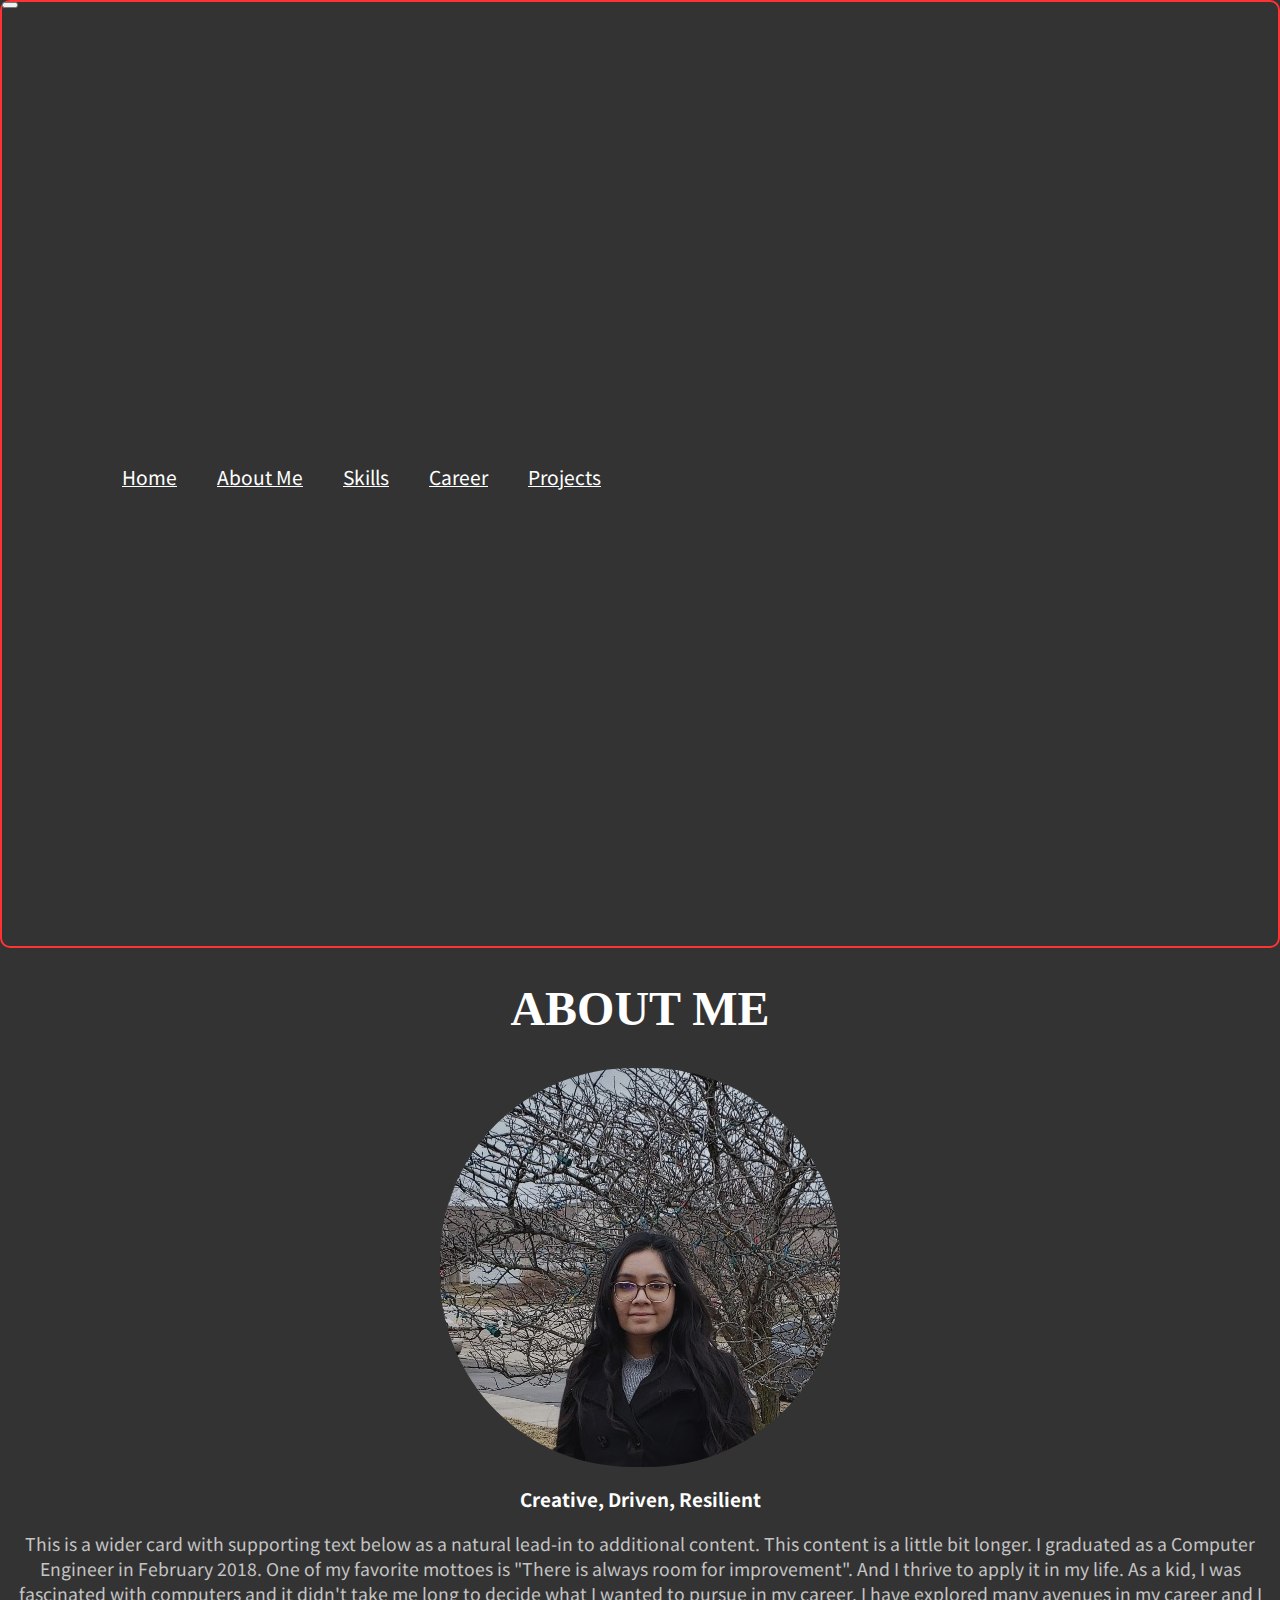
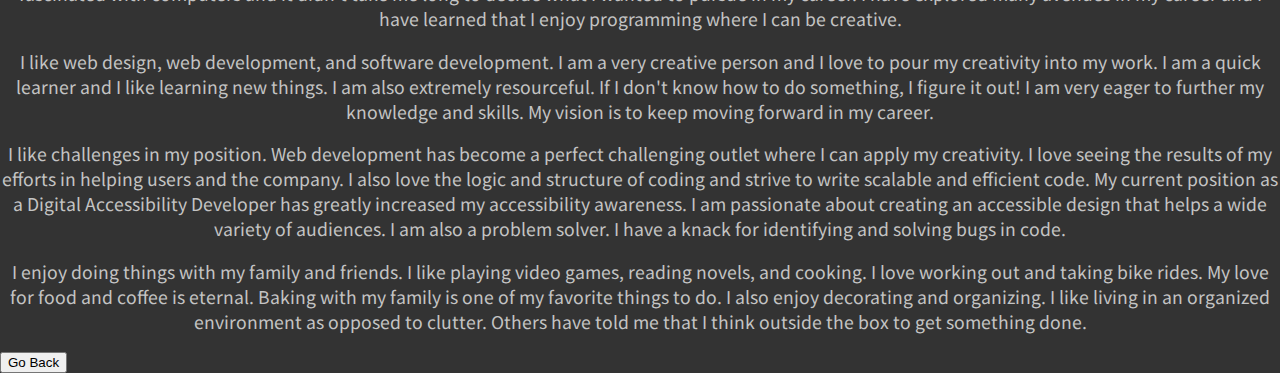
<file: assets/pages/about.html>
<html>
    <head>
        <title>Portfolio</title>
        <meta name="viewport" content="width=device-width, initial-scale=1.0">
        <link href="https://fonts.googleapis.com/css?family=Cabin|Noto+Sans+KR|IM+Fell+Double+Pica|Playball|Titan+One" rel="stylesheet">
        <script src="https://ajax.googleapis.com/ajax/libs/jquery/3.6.0/jquery.min.js"></script>
        <link href="https://cdn.jsdelivr.net/npm/bootstrap@5.0.2/dist/css/bootstrap.min.css" rel="stylesheet" integrity="sha384-EVSTQN3/azprG1Anm3QDgpJLIm9Nao0Yz1ztcQTwFspd3yD65VohhpuuCOmLASjC" crossorigin="anonymous"> 
        <link rel="stylesheet" type="text/css" href="../css/style.css">
        <link href="https://unpkg.com/aos@2.3.1/dist/aos.css" rel="stylesheet">
        <script src="../js/nav.js"></script>
    </head>
    <body>
        <div w3-include-html="/nav.html"></div> 
        <div id="about">
            <h1>ABOUT ME</h1>
            <div class="row g-0">
                <div class="col-sm-12 col-md-12 col-lg-4">
                  <img id="potrait" src="../images/about.jpg" class="img-fluid" alt="Bhumika Bergman's Potrait">
                </div>
                <div class="col-sm-12 col-md-12 col-lg-8">
                  <div class="card-body" id="card-about">
                    <h3 class="card-title">Creative, Driven, Resilient </h3>
                    <p class="card-text">This is a wider card with supporting text below as a natural lead-in to additional content. This content is a little bit longer.
                        I graduated as a Computer Engineer in February 2018. One of my favorite mottoes is "There is always room for improvement". 
                        And I thrive to apply it in my life. As a kid, I was fascinated with computers and it didn't take me long to decide what I wanted to pursue in my career. 
                        I have explored many avenues in my career and I have learned that I enjoy programming where I can be creative.
                    </p>
                    <p class="card-text">
                        I like web design, web development, and software development. I am a very creative person and I love to pour my creativity into my work. I am a quick learner and I like learning new things. I am also extremely resourceful. 
                        If I don't know how to do something, I figure it out! I am very eager to further my knowledge and skills. My vision is to keep moving forward in my career.
                    </p>
                    <p class="card-text">
                        I like challenges in my position. Web development has become a perfect challenging outlet where I can apply my creativity. 
                        I love seeing the results of my efforts in helping users and the company. I also love the logic and structure of coding and strive to write scalable and efficient code. 
                        My current position as a Digital Accessibility Developer has greatly increased my accessibility awareness. 
                        I am passionate about creating an accessible design that helps a wide variety of audiences. 
                        I am also a problem solver. I have a knack for identifying and solving bugs in code. 
                    </p>
                    <p class="card-text">
                        I enjoy doing things with my family and friends. I like playing video games, reading novels, and cooking. I love working out and taking bike rides. 
                        My love for food and coffee is eternal. Baking with my family is one of my favorite things to do. I also enjoy decorating and organizing. 
                        I like living in an organized environment as opposed to clutter. Others have told me that I think outside the box to get something done.
                    </p>
                  </div>
                </div>
              </div>
            </div>
            <button class="btn btn-secondary" onclick="history.back()">Go Back</button>
        </div>
        <script>includeHTML();</script>
        <script src="https://cdn.jsdelivr.net/npm/@popperjs/core@2.9.2/dist/umd/popper.min.js" integrity="sha384-IQsoLXl5PILFhosVNubq5LC7Qb9DXgDA9i+tQ8Zj3iwWAwPtgFTxbJ8NT4GN1R8p" crossorigin="anonymous"></script>
        <script src="https://cdn.jsdelivr.net/npm/bootstrap@5.0.2/dist/js/bootstrap.min.js" integrity="sha384-cVKIPhGWiC2Al4u+LWgxfKTRIcfu0JTxR+EQDz/bgldoEyl4H0zUF0QKbrJ0EcQF" crossorigin="anonymous"></script>
        
    </body>
</html>
</file>
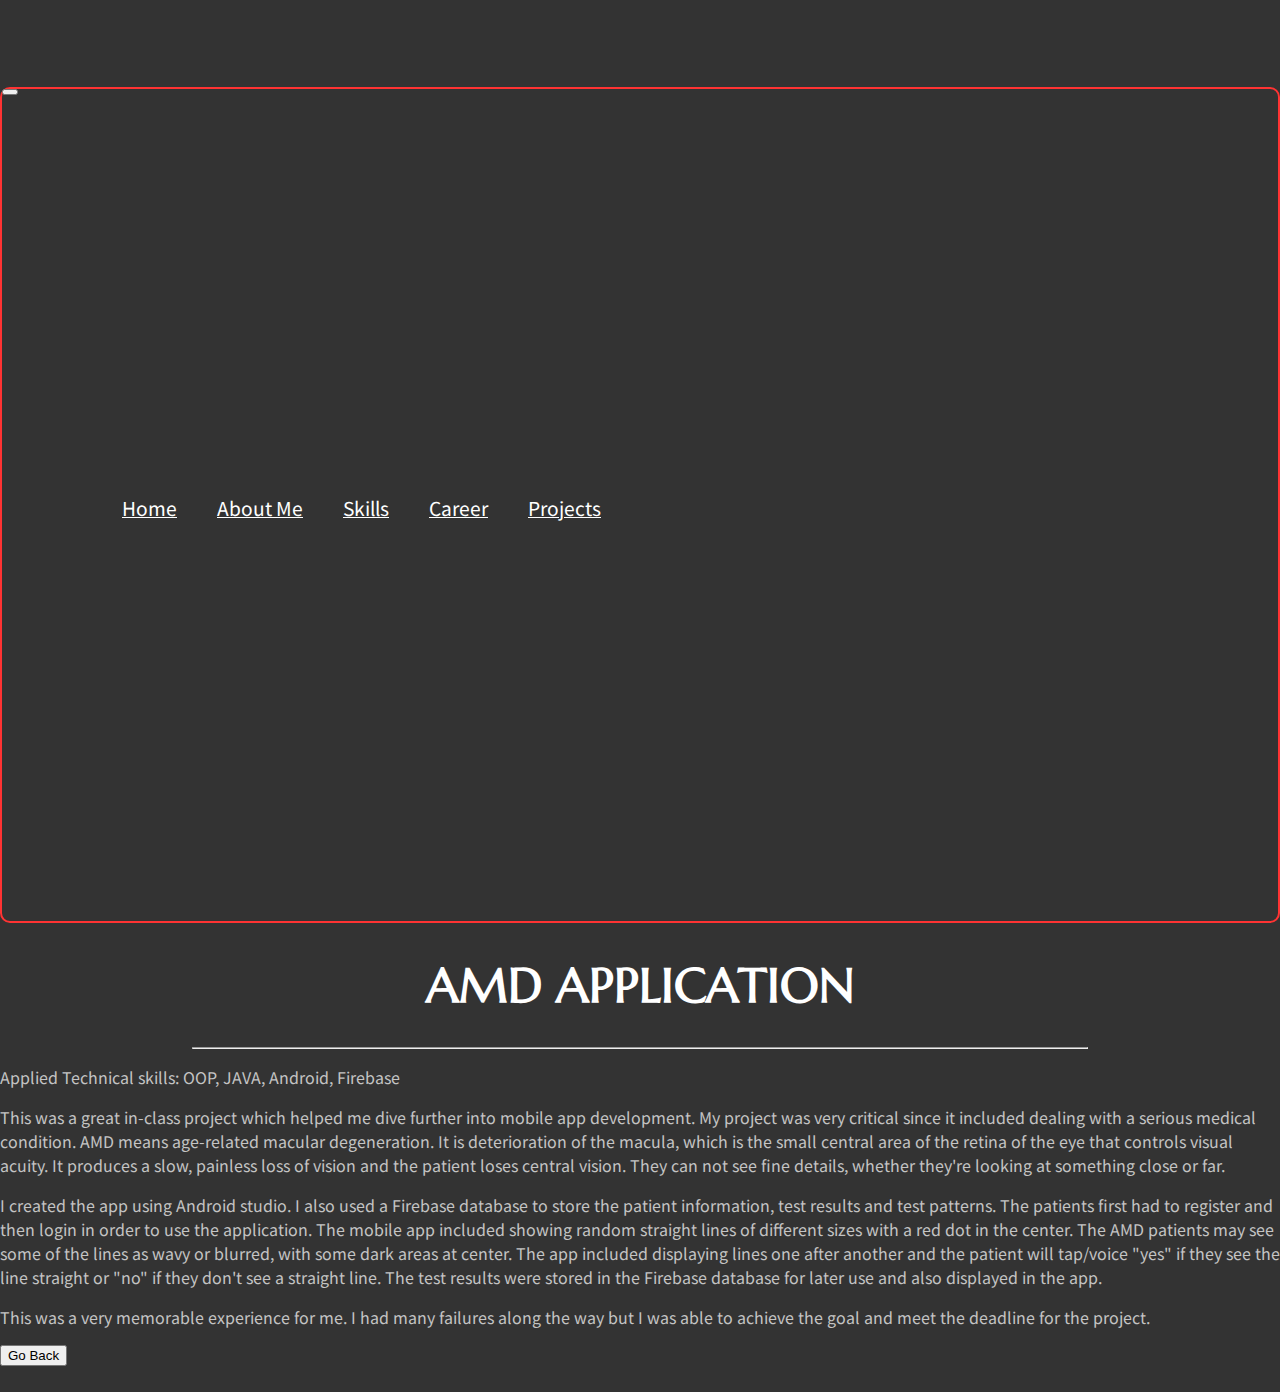
<file: assets/pages/amd.html>
<html>
    <head>
        <title>AMD Application</title>
        <meta name="viewport" content="width=device-width, initial-scale=1.0">
        <link href="https://fonts.googleapis.com/css?family=Cabin|Noto+Sans+KR|IM+Fell+Double+Pica|Playball|Titan+One" rel="stylesheet">
        <script src="https://ajax.googleapis.com/ajax/libs/jquery/3.6.0/jquery.min.js"></script>
        <link href="https://cdn.jsdelivr.net/npm/bootstrap@5.0.2/dist/css/bootstrap.min.css" rel="stylesheet" integrity="sha384-EVSTQN3/azprG1Anm3QDgpJLIm9Nao0Yz1ztcQTwFspd3yD65VohhpuuCOmLASjC" crossorigin="anonymous"> 
        <link rel="stylesheet" type="text/css" href="../css/style.css">
        <link href="https://fonts.googleapis.com/css2?family=Marcellus+SC&amp;family=Roboto+Condensed:wght@300;400&amp;display=swap" rel="stylesheet">
        <link href="https://unpkg.com/aos@2.3.1/dist/aos.css" rel="stylesheet">
        <script src="../js/nav.js"></script>
    </head>
    <body class="pages">
        <div w3-include-html="../../nav.html"></div> 
        <div class="jumbotron jumbotron-fluid">
            <h1>AMD APPLICATION</h1><hr>
        </div>
        <div class="container">
            <p>Applied Technical skills: OOP, JAVA, Android, Firebase
                        </p>
                        <p>
                            This was a great in-class project which helped me dive further into mobile app development.
                            My project was very critical since it included dealing with
                            a serious medical condition. AMD means age-related macular degeneration. It is deterioration
                            of the macula, which is the small central area of the retina of the eye that
                            controls visual acuity. It produces a slow, painless loss of vision and the patient loses
                            central vision. They can not see fine details, whether they're looking
                            at something close or far.
                        </p>
                        <p>
                            I created the app using Android studio. I also used a Firebase database to store the patient
                            information, test results and test patterns.
                            The patients first had to register and then login in order to use the application.
                            The mobile app included showing random straight lines of different sizes with a red dot in
                            the center. The AMD patients may see some of
                            the lines as wavy or blurred, with some dark areas at center. The app included displaying
                            lines one after another and the patient will tap/voice "yes" if they see
                            the line straight or "no" if they don't see a straight line. The test results were stored in
                            the Firebase database for later use and also displayed in the app.

                        </p>
                        <p>
                            This was a very memorable experience for me. I had many failures along the way but I was
                            able to achieve the goal and meet the deadline for the project.
                        </p>
                        <button class="btn btn-secondary" onclick="history.back()">Go Back</button>
        </div>
        <script>includeHTML();</script>
        <script src="https://cdn.jsdelivr.net/npm/@popperjs/core@2.9.2/dist/umd/popper.min.js" integrity="sha384-IQsoLXl5PILFhosVNubq5LC7Qb9DXgDA9i+tQ8Zj3iwWAwPtgFTxbJ8NT4GN1R8p" crossorigin="anonymous"></script>
        <script src="https://cdn.jsdelivr.net/npm/bootstrap@5.0.2/dist/js/bootstrap.min.js" integrity="sha384-cVKIPhGWiC2Al4u+LWgxfKTRIcfu0JTxR+EQDz/bgldoEyl4H0zUF0QKbrJ0EcQF" crossorigin="anonymous"></script>
    
    </body>
</html>
</file>
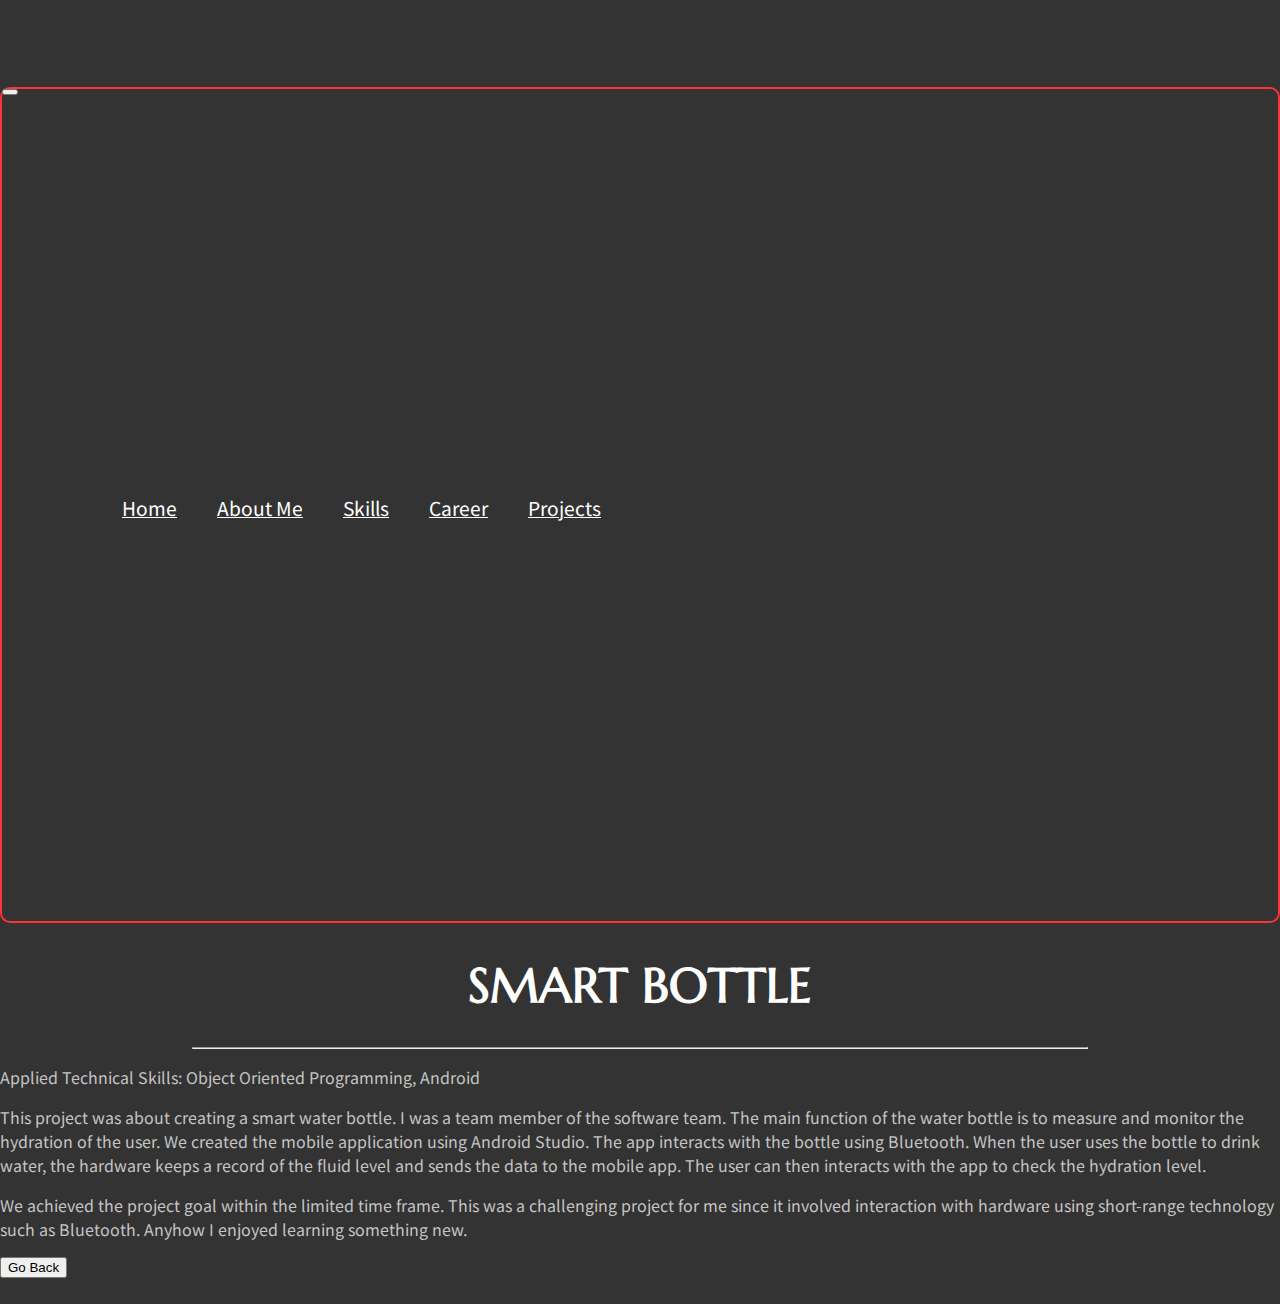
<file: assets/pages/bottle.html>
<html>
    <head>
        <title>Smart Bottle</title>
        <meta name="viewport" content="width=device-width, initial-scale=1.0">
        <link href="https://fonts.googleapis.com/css?family=Cabin|Noto+Sans+KR|IM+Fell+Double+Pica|Playball|Titan+One" rel="stylesheet">
        <script src="https://ajax.googleapis.com/ajax/libs/jquery/3.6.0/jquery.min.js"></script>
        <link href="https://cdn.jsdelivr.net/npm/bootstrap@5.0.2/dist/css/bootstrap.min.css" rel="stylesheet" integrity="sha384-EVSTQN3/azprG1Anm3QDgpJLIm9Nao0Yz1ztcQTwFspd3yD65VohhpuuCOmLASjC" crossorigin="anonymous"> 
        <link rel="stylesheet" type="text/css" href="../css/style.css">
        <link href="https://fonts.googleapis.com/css2?family=Marcellus+SC&amp;family=Roboto+Condensed:wght@300;400&amp;display=swap" rel="stylesheet">
        <link href="https://unpkg.com/aos@2.3.1/dist/aos.css" rel="stylesheet">
        <script src="../js/nav.js"></script>
    </head>
    <body class="pages">
        <div w3-include-html="../../nav.html"></div> 
        <div class="jumbotron jumbotron-fluid">
            <h1>SMART BOTTLE</h1><hr>
        </div>
        <div class="container">
            <p>Applied Technical Skills: Object Oriented Programming, Android</p>
            <p>
                This project was about creating a smart water bottle. I was a team member of the software
                team. The main function of the water bottle is to
                measure and monitor the hydration of the user. We created the mobile application using
                Android Studio. The app interacts with the bottle using Bluetooth.
                When the user uses the bottle to drink water, the hardware keeps a record of the fluid level
                and sends the data to the mobile app. The user can then interacts
                with the app to check the hydration level.


            </p>
            <p>
                We achieved the project goal within the limited time frame.

                This was a challenging project for me since it involved interaction with hardware using
                short-range technology such as Bluetooth. Anyhow I enjoyed
                learning something new.
            </p>
            <button class="btn btn-secondary" onclick="history.back()">Go Back</button>
        </div>
        <script>includeHTML();</script>
        <script src="https://cdn.jsdelivr.net/npm/@popperjs/core@2.9.2/dist/umd/popper.min.js" integrity="sha384-IQsoLXl5PILFhosVNubq5LC7Qb9DXgDA9i+tQ8Zj3iwWAwPtgFTxbJ8NT4GN1R8p" crossorigin="anonymous"></script>
        <script src="https://cdn.jsdelivr.net/npm/bootstrap@5.0.2/dist/js/bootstrap.min.js" integrity="sha384-cVKIPhGWiC2Al4u+LWgxfKTRIcfu0JTxR+EQDz/bgldoEyl4H0zUF0QKbrJ0EcQF" crossorigin="anonymous"></script>
    
    </body>
</html>
</file>
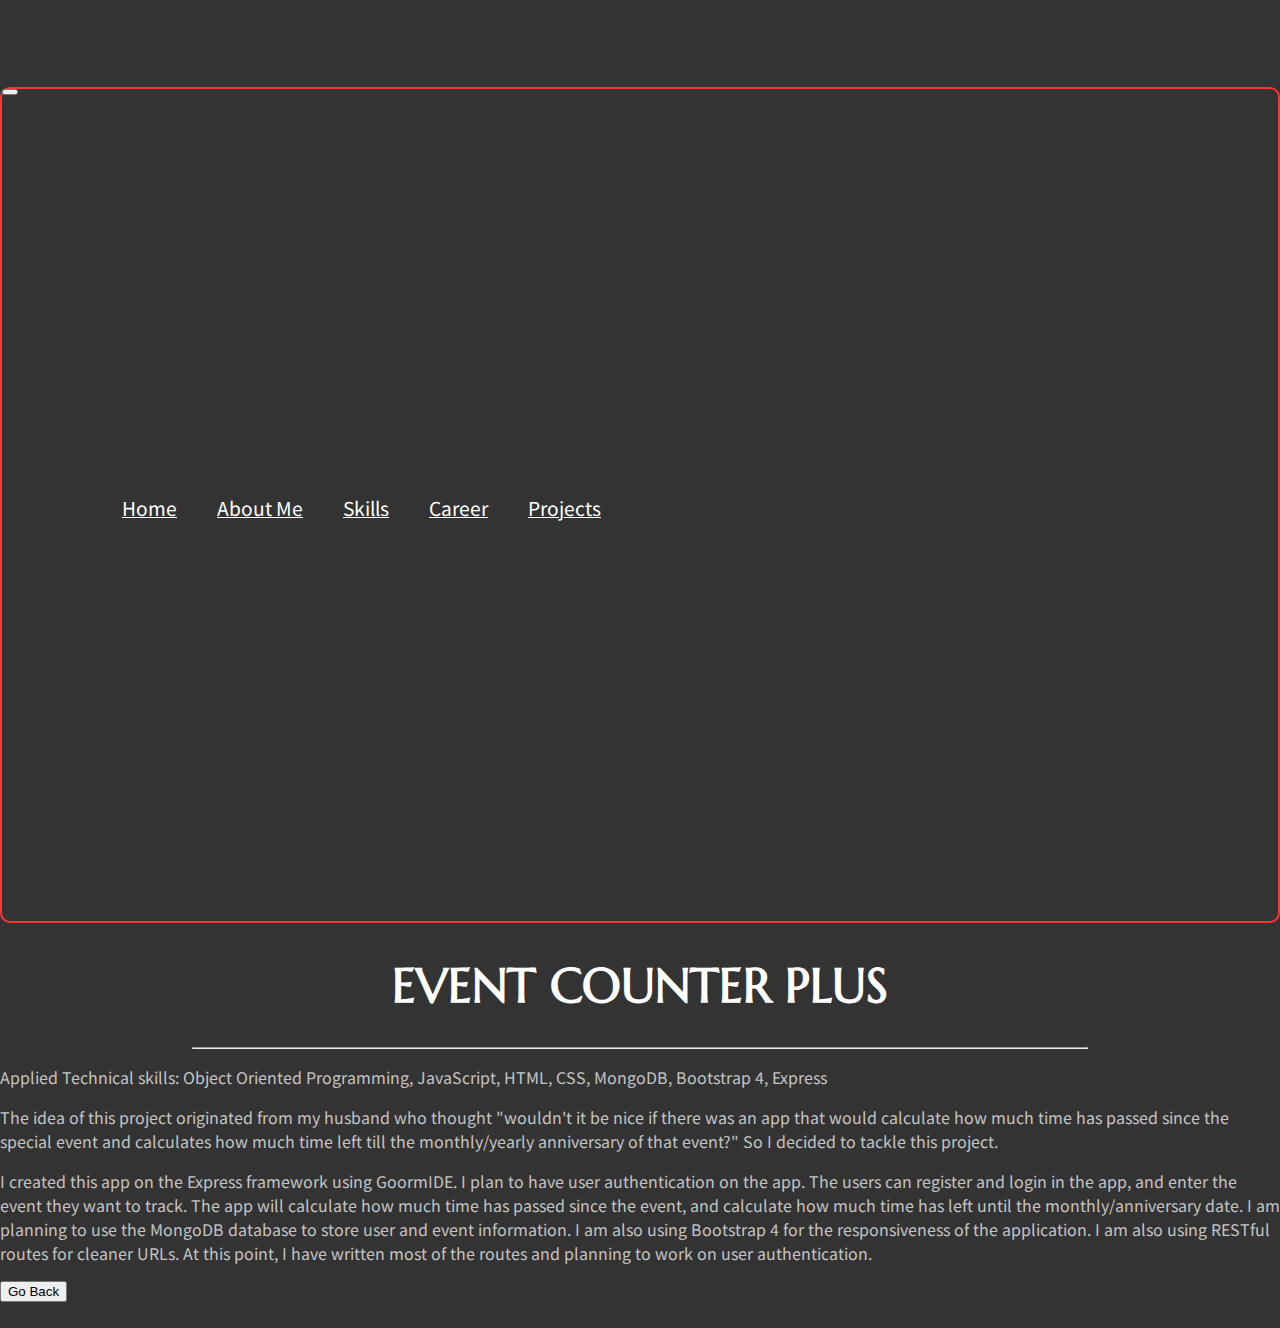
<file: assets/pages/event-counter.html>
<html>
    <head>
        <title>Event Counter Plus</title>
        <meta name="viewport" content="width=device-width, initial-scale=1.0">
        <link href="https://fonts.googleapis.com/css?family=Cabin|Noto+Sans+KR|IM+Fell+Double+Pica|Playball|Titan+One" rel="stylesheet">
        <script src="https://ajax.googleapis.com/ajax/libs/jquery/3.6.0/jquery.min.js"></script>
        <link href="https://cdn.jsdelivr.net/npm/bootstrap@5.0.2/dist/css/bootstrap.min.css" rel="stylesheet" integrity="sha384-EVSTQN3/azprG1Anm3QDgpJLIm9Nao0Yz1ztcQTwFspd3yD65VohhpuuCOmLASjC" crossorigin="anonymous"> 
        <link rel="stylesheet" type="text/css" href="../css/style.css">
        <link href="https://fonts.googleapis.com/css2?family=Marcellus+SC&amp;family=Roboto+Condensed:wght@300;400&amp;display=swap" rel="stylesheet">
        <link href="https://unpkg.com/aos@2.3.1/dist/aos.css" rel="stylesheet">
        <script src="../js/nav.js"></script>
    </head>
    <body class="pages">
        <div w3-include-html="../../nav.html"></div> 
        <div class="jumbotron jumbotron-fluid">
            <h1>EVENT COUNTER PLUS</h1><hr>
        </div>
        <div class="container">
            <p>Applied Technical skills: Object Oriented Programming, JavaScript, HTML, CSS, MongoDB, Bootstrap 4, Express</p>
            <p>
                The idea of this project originated from my husband who thought "wouldn't it be nice if there
                was an app that would calculate how much time has passed since
                the special event and calculates how much time left till the monthly/yearly anniversary of
                that event?" So I decided to tackle this project.
            </p>
            <p>
                I created this app on the Express framework using GoormIDE. I plan to have user
                authentication on the app. The users can register and login
                in the app, and enter the event they want to track. The app will calculate how much time has
                passed since the event, and calculate how much time
                has left until the monthly/anniversary date. I am planning to use the MongoDB database to
                store user and event information. I am also using Bootstrap 4 for
                the responsiveness of the application. I am also using RESTful routes for cleaner URLs. At
                this point, I have written most of the routes and planning to work on user authentication.

            </p>
            <button class="btn btn-secondary" onclick="history.back()">Go Back</button>
        </div>
        <script>includeHTML();</script>
        <script src="https://cdn.jsdelivr.net/npm/@popperjs/core@2.9.2/dist/umd/popper.min.js" integrity="sha384-IQsoLXl5PILFhosVNubq5LC7Qb9DXgDA9i+tQ8Zj3iwWAwPtgFTxbJ8NT4GN1R8p" crossorigin="anonymous"></script>
        <script src="https://cdn.jsdelivr.net/npm/bootstrap@5.0.2/dist/js/bootstrap.min.js" integrity="sha384-cVKIPhGWiC2Al4u+LWgxfKTRIcfu0JTxR+EQDz/bgldoEyl4H0zUF0QKbrJ0EcQF" crossorigin="anonymous"></script>
    
    </body>
</html>
</file>
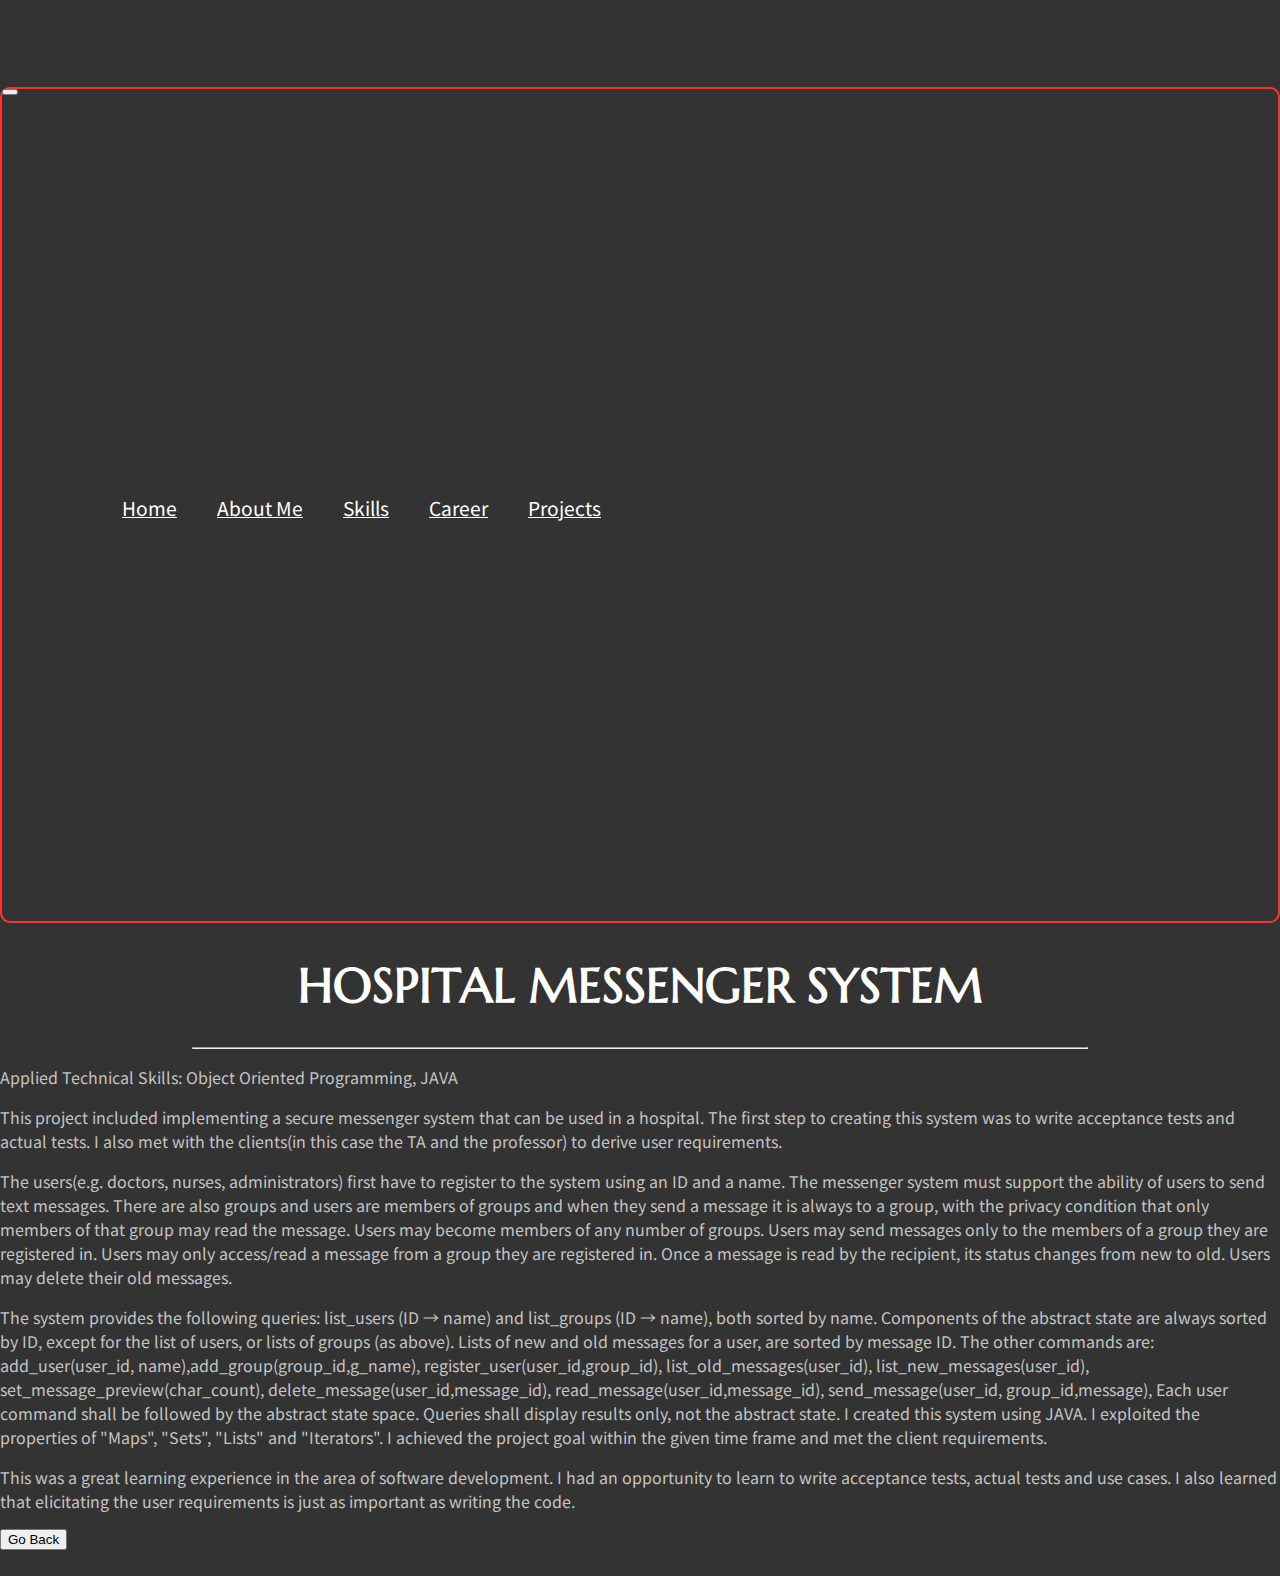
<file: assets/pages/messenger.html>
<html>
    <head>
        <title>Hospital Messenger System</title>
        <meta name="viewport" content="width=device-width, initial-scale=1.0">
        <link href="https://fonts.googleapis.com/css?family=Cabin|Noto+Sans+KR|IM+Fell+Double+Pica|Playball|Titan+One" rel="stylesheet">
        <script src="https://ajax.googleapis.com/ajax/libs/jquery/3.6.0/jquery.min.js"></script>
        <link href="https://cdn.jsdelivr.net/npm/bootstrap@5.0.2/dist/css/bootstrap.min.css" rel="stylesheet" integrity="sha384-EVSTQN3/azprG1Anm3QDgpJLIm9Nao0Yz1ztcQTwFspd3yD65VohhpuuCOmLASjC" crossorigin="anonymous"> 
        <link rel="stylesheet" type="text/css" href="../css/style.css">
        <link href="https://fonts.googleapis.com/css2?family=Marcellus+SC&amp;family=Roboto+Condensed:wght@300;400&amp;display=swap" rel="stylesheet">
        <link href="https://unpkg.com/aos@2.3.1/dist/aos.css" rel="stylesheet">
        <script src="../js/nav.js"></script>
    </head>
    <body class="pages">
        <div w3-include-html="../../nav.html"></div> 
        <div class="jumbotron jumbotron-fluid">
            <h1>HOSPITAL MESSENGER SYSTEM</h1><hr>
        </div>
        <div class="container">
            <p>Applied Technical Skills: Object Oriented Programming, JAVA

        </p>
                        <p>
                            This project included implementing a secure messenger system that can be used in a hospital.
                            The first step to creating this system was to write acceptance tests and actual tests. I
                            also met with the clients(in this case
                            the TA and the professor) to derive user requirements.
                        </p>
                        <p>

                            The users(e.g. doctors, nurses, administrators) first have to register to the system using
                            an ID and a name. The messenger system must support the
                            ability of users to send text messages.
                            There are also groups and users are members of groups and when they send a message it is
                            always to a group, with the privacy condition that only
                            members of that group may read the message. Users may become members of any number of
                            groups. Users may send messages only to the members of a group
                            they are registered in. Users may only access/read a message from a group they are
                            registered in.
                            Once a message is read by the recipient, its status changes from new to old. Users may
                            delete their old messages.
                        </p>
                        <p>
                            The system provides the following queries: list_users (ID → name) and list_groups (ID →
                            name), both sorted by name.
                            Components of the abstract state are always sorted by ID, except for the list of users, or
                            lists of groups (as above).
                            Lists of new and old messages for a user, are sorted by message ID. The other commands are:
                            add_user(user_id, name),add_group(group_id,g_name),
                            register_user(user_id,group_id), list_old_messages(user_id), list_new_messages(user_id),
                            set_message_preview(char_count),
                            delete_message(user_id,message_id), read_message(user_id,message_id), send_message(user_id,
                            group_id,message),

                            Each user command shall be followed by the abstract state space. Queries shall display
                            results only, not the abstract state.

                            I created this system using JAVA. I exploited the properties of "Maps", "Sets", "Lists" and
                            "Iterators".

                            I achieved the project goal within the given time frame and met the client requirements.
                        </p>
                        <p>
                            This was a great learning experience in the area of software development. I had an
                            opportunity to learn to write acceptance tests, actual tests and use cases.
                            I also learned that elicitating the user requirements is just as important as writing the
                            code.
                        </p>
                        <button class="btn btn-secondary" onclick="history.back()">Go Back</button>
        </div>
        <script>includeHTML();</script>
        <script src="https://cdn.jsdelivr.net/npm/@popperjs/core@2.9.2/dist/umd/popper.min.js" integrity="sha384-IQsoLXl5PILFhosVNubq5LC7Qb9DXgDA9i+tQ8Zj3iwWAwPtgFTxbJ8NT4GN1R8p" crossorigin="anonymous"></script>
        <script src="https://cdn.jsdelivr.net/npm/bootstrap@5.0.2/dist/js/bootstrap.min.js" integrity="sha384-cVKIPhGWiC2Al4u+LWgxfKTRIcfu0JTxR+EQDz/bgldoEyl4H0zUF0QKbrJ0EcQF" crossorigin="anonymous"></script>
    
    </body>
</html>
</file>
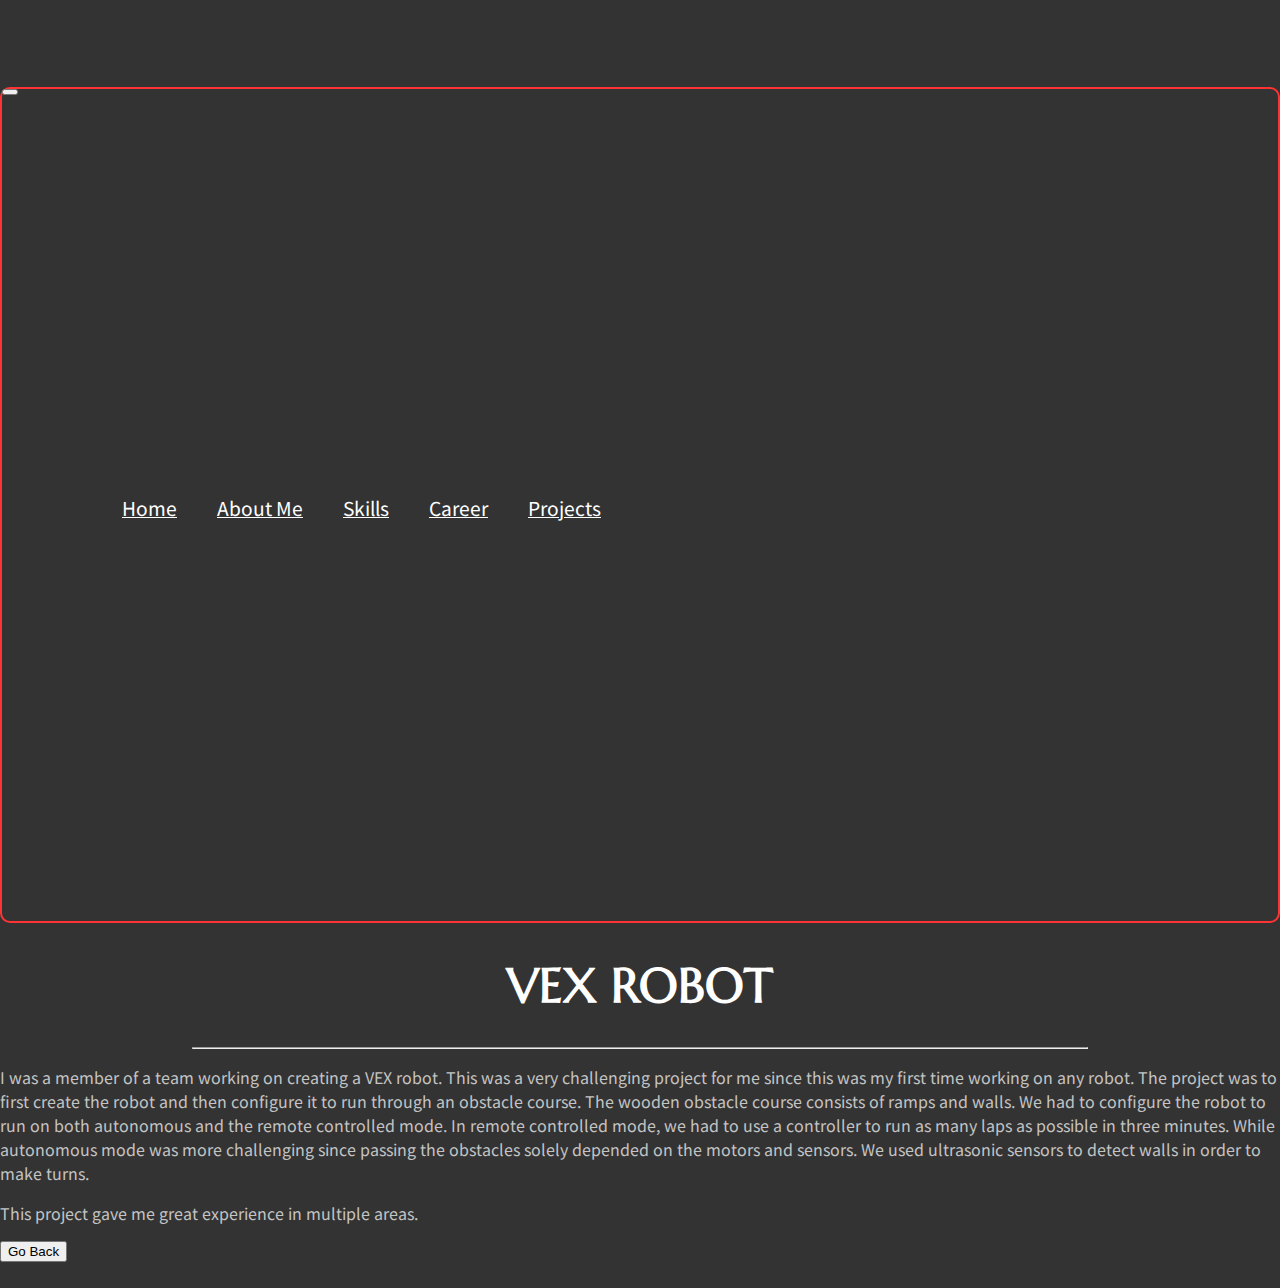
<file: assets/pages/robot.html>
<html>
    <head>
        <title>Vex Robot</title>
        <meta name="viewport" content="width=device-width, initial-scale=1.0">
        <link href="https://fonts.googleapis.com/css?family=Cabin|Noto+Sans+KR|IM+Fell+Double+Pica|Playball|Titan+One" rel="stylesheet">
        <script src="https://ajax.googleapis.com/ajax/libs/jquery/3.6.0/jquery.min.js"></script>
        <link href="https://cdn.jsdelivr.net/npm/bootstrap@5.0.2/dist/css/bootstrap.min.css" rel="stylesheet" integrity="sha384-EVSTQN3/azprG1Anm3QDgpJLIm9Nao0Yz1ztcQTwFspd3yD65VohhpuuCOmLASjC" crossorigin="anonymous"> 
        <link rel="stylesheet" type="text/css" href="../css/style.css">
        <link href="https://fonts.googleapis.com/css2?family=Marcellus+SC&amp;family=Roboto+Condensed:wght@300;400&amp;display=swap" rel="stylesheet">
        <link href="https://unpkg.com/aos@2.3.1/dist/aos.css" rel="stylesheet">
        <script src="../js/nav.js"></script>
    </head>
    <body class="pages">
        <div w3-include-html="../../nav.html"></div> 
        <div class="jumbotron jumbotron-fluid">
            <h1>VEX ROBOT</h1><hr>
        </div>
        <div class="container">
            <p>
                I was a member of a team working on creating a VEX robot. This was a very challenging
                project for me since
                this was my first time working on any robot. The project was to first create the robot and
                then configure it to run through an obstacle course. The wooden obstacle
                course consists of ramps and walls. We had to configure the robot to run on both autonomous
                and the remote controlled mode. In remote controlled mode, we had to use
                a controller to run as many laps as possible in three minutes. While autonomous mode was
                more challenging since passing the obstacles solely depended on
                the motors and sensors. We used ultrasonic sensors to detect walls in order to make turns.

            </p>
            <p>
                This project gave me great experience in multiple areas.
            </p>
            <button class="btn btn-secondary" onclick="history.back()">Go Back</button>
        </div>
        <script>includeHTML();</script>
        <script src="https://cdn.jsdelivr.net/npm/@popperjs/core@2.9.2/dist/umd/popper.min.js" integrity="sha384-IQsoLXl5PILFhosVNubq5LC7Qb9DXgDA9i+tQ8Zj3iwWAwPtgFTxbJ8NT4GN1R8p" crossorigin="anonymous"></script>
        <script src="https://cdn.jsdelivr.net/npm/bootstrap@5.0.2/dist/js/bootstrap.min.js" integrity="sha384-cVKIPhGWiC2Al4u+LWgxfKTRIcfu0JTxR+EQDz/bgldoEyl4H0zUF0QKbrJ0EcQF" crossorigin="anonymous"></script>
    
    </body>
</html>
</file>
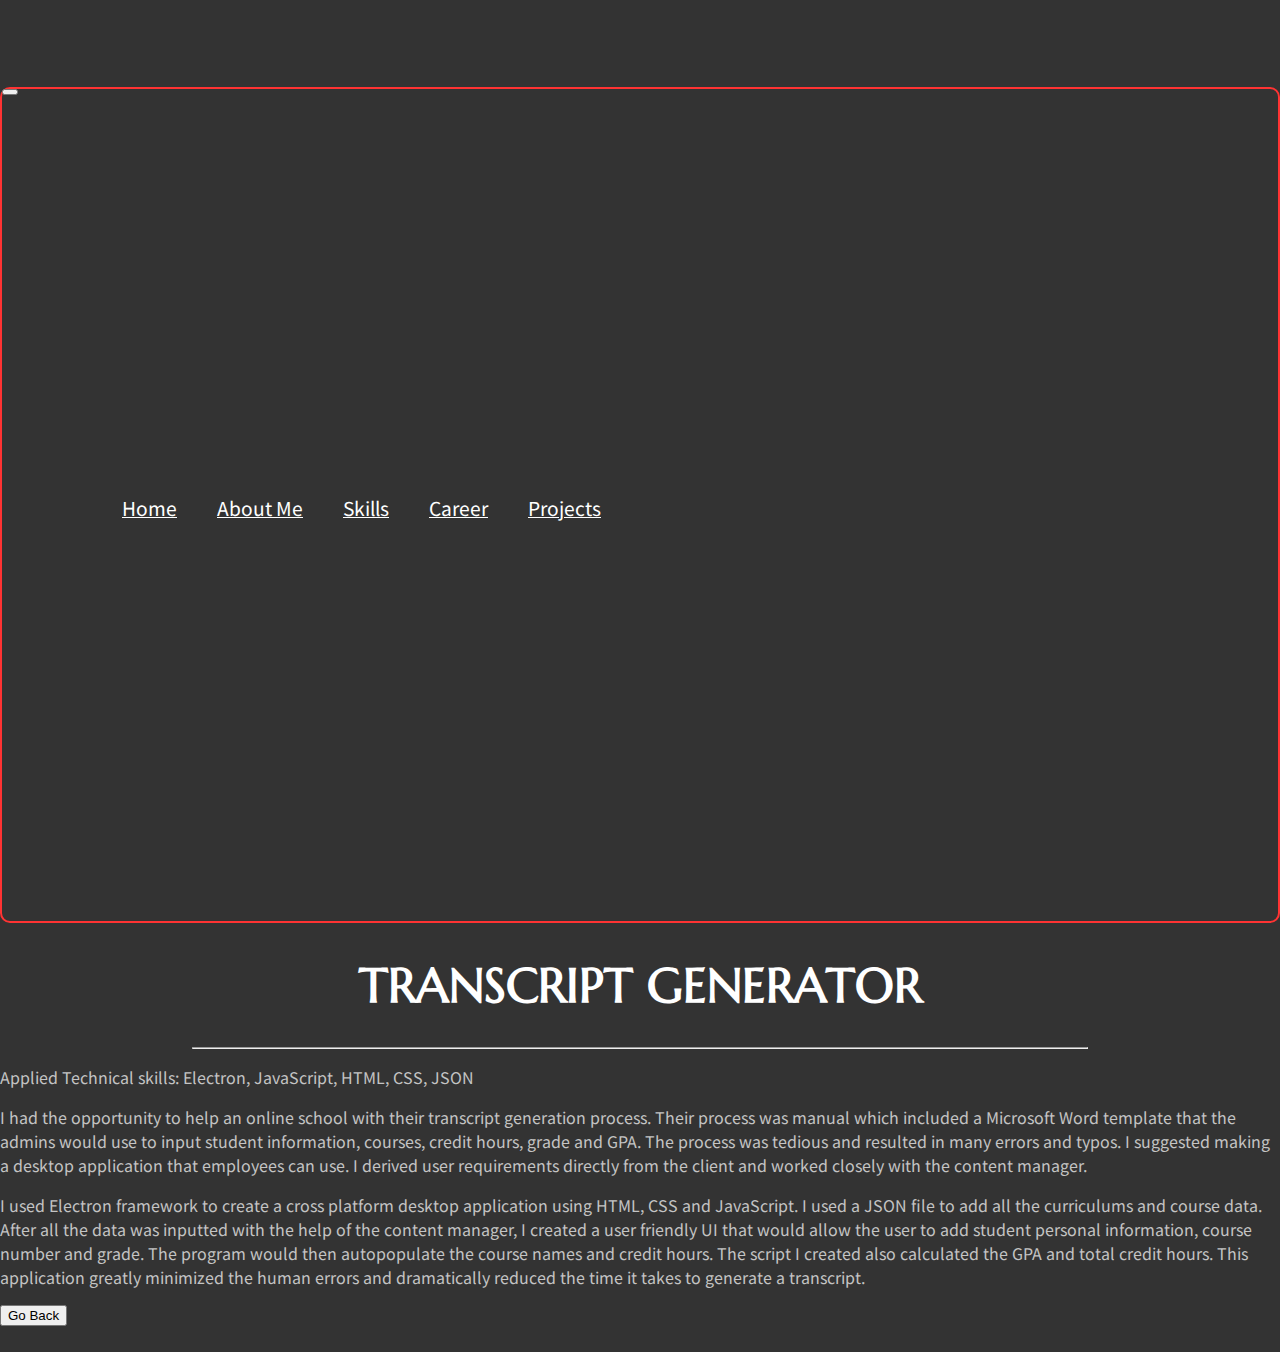
<file: assets/pages/transcript.html>
<html>
    <head>
        <title>Transcript Generator</title>
        <meta name="viewport" content="width=device-width, initial-scale=1.0">
        <link href="https://fonts.googleapis.com/css?family=Cabin|Noto+Sans+KR|IM+Fell+Double+Pica|Playball|Titan+One" rel="stylesheet">
        <script src="https://ajax.googleapis.com/ajax/libs/jquery/3.6.0/jquery.min.js"></script>
        <link href="https://cdn.jsdelivr.net/npm/bootstrap@5.0.2/dist/css/bootstrap.min.css" rel="stylesheet" integrity="sha384-EVSTQN3/azprG1Anm3QDgpJLIm9Nao0Yz1ztcQTwFspd3yD65VohhpuuCOmLASjC" crossorigin="anonymous"> 
        <link rel="stylesheet" type="text/css" href="../css/style.css">
        <link href="https://unpkg.com/aos@2.3.1/dist/aos.css" rel="stylesheet">
        <link href="https://fonts.googleapis.com/css2?family=Marcellus+SC&amp;family=Roboto+Condensed:wght@300;400&amp;display=swap" rel="stylesheet">
        <script src="../js/nav.js"></script>
    </head>
    <body class="pages">
        <div w3-include-html="../../nav.html"></div> 
        <div class="jumbotron jumbotron-fluid">
            <h1>TRANSCRIPT GENERATOR</h1><hr>
        </div>
        <div class="container">
            <p>Applied Technical skills: Electron, JavaScript, HTML, CSS, JSON</p>
            <p>
                I had the opportunity to help an online school with their transcript generation process. Their process was manual which included 
                a Microsoft Word template that the admins would use to input student information, courses, credit hours, grade and GPA. The process was tedious and resulted in many errors and typos.
                I suggested making a desktop application that employees can use. I derived user requirements directly from the client and worked closely with the content manager.
            </p>
            <p>
               I used Electron framework to create a cross platform desktop application using HTML, CSS and JavaScript. I used a JSON file to add all the curriculums and course data.
               After all the data was inputted with the help of the content manager, I created a user friendly UI that would allow the user to add student personal information,
               course number and grade. The program would then autopopulate the course names and credit hours. The script I created also calculated the GPA and total credit hours.
               This application greatly minimized the human errors and dramatically reduced the time it takes to generate a transcript.

            </p>
            <button class="btn btn-secondary" onclick="history.back()">Go Back</button>
        </div>
        <script>includeHTML();</script>
        <script src="https://cdn.jsdelivr.net/npm/@popperjs/core@2.9.2/dist/umd/popper.min.js" integrity="sha384-IQsoLXl5PILFhosVNubq5LC7Qb9DXgDA9i+tQ8Zj3iwWAwPtgFTxbJ8NT4GN1R8p" crossorigin="anonymous"></script>
        <script src="https://cdn.jsdelivr.net/npm/bootstrap@5.0.2/dist/js/bootstrap.min.js" integrity="sha384-cVKIPhGWiC2Al4u+LWgxfKTRIcfu0JTxR+EQDz/bgldoEyl4H0zUF0QKbrJ0EcQF" crossorigin="anonymous"></script>
    
    </body>
</html>
</file>
<file: assets/css/style.css>
body {
  width: 100%;
  margin: 0px;
  padding: 0px;
  overflow-x: hidden;
  font-family: 'Noto Sans KR', sans-serif;
  /*padding-bottom: 8%;*/
  background-color: #333;
  color: #c4c4c4;
}
#corner{
  top: 0px;
  right: 0px;
}
a{
  cursor:pointer;
}
#name{
  color:white;
}
.pages{
    margin-right: 5%;
    margin-top: 2%;
    margin-bottom: 2%;
    padding-top: 61px;
}
.navbar{
  border: 2px solid #FF3333;
  background-color: #333;
  color: white;
  font-size: 1.2rem;
  border-radius: 10px;;
}
.navbar-dark .navbar-nav .nav-link{
  color: white;
  font-size: 1.2rem;
}

li.nav-item > a:hover{
  border: none;
}
/*hover effects*/

.menu3{
  height: 100%;
  width: 100%;
  display: flex;
  align-items: center;
  list-style: none;
  padding: 0 100px;
}

.nav-item{
  text-align: center;
  padding:0 20px;
  display: block;
  height: 100%;
  position: relative;
  display: flex;
  align-items: center;
  color: #fff;
  transition: all 300ms cubic-bezier(0.075, 0.82, 0.165, 1);
  border: none;
}
.menu3 li:after {
  content: "";
  position: absolute;
  width: 0%;
  height: 2px;
  display: block;
  transition: all 0.8s ease;
  bottom: 15%;
}
.menu3 li:hover::after {
  width: 80%;
  height: 1px;
  background-color: rgb(255, 255, 255);
}

.accordion-item{
  background-color:#e6e6e6 ;
  color: #333;
}
.accordion-button:not(.collapsed){
  background-color:#e6e6e6 ;
  color: #333;
  font-size: 1.5rem;
}
.accordion-button{
  background-color:#2C7377 ;
  color: white;
  font-size: 1.3rem;
}
.accordion-body{
  background-color:#e6e6e6 ;
  color: #333;
}

.navbar-toggler{
  color:white;
}
.accordion{
  padding-left: 10%;
  padding-right: 10%;
}

.school{
  margin-left: 10%;
  margin-right: 10%;
}

a:hover{
  border: 1px dashed white;
  color: #44B3BC;
  font-weight: 100;
}

.dropbtn {
  padding: 16px;
  font-size: 1.2rem;
  border: none;
  cursor: pointer;
  border-radius: 12px;
  z-index: 999;
}

h4 {
  font-size: 1.2rem;
}

.dropdown {
  position: relative;
  display: inline-block;
}

.dropdown-content {
  display: none;
  position: absolute;
  background-color: #fff;
  min-width: 160px;
  box-shadow: 0px 8px 16px 0px rgba(0, 0, 0, 0.2);
  z-index: 999;
  opacity:100;
}

.dropdown-content a {
  color: black;
  padding: 12px 16px;
  text-decoration: none;
  display: block;
  z-index: 999;
}

.dropdown-content a:hover {
  background-color: #f1f1f1;
  z-index: 999;
}

.show {
  display: block;
}

h1 {
  text-align: center;
  font-family: 'Marcellus SC', serif;
  font-weight: bold;
  font-size: 3rem;
  color: white;
}
#name {
  text-align: left;
  font-family: 'Marcellus SC', serif;
  text-shadow: 2px 2px black;
  font-weight: bold;
  font-size: 3rem;
}
h2 {
  text-align: center;
  color: black;
  text-shadow: 1px 1px black
}
#soft-skills{
  font-size: 1.4rem;
  line-height: 3rem;
}
#soft .card{
  font-size: 1.2rem;
  line-height: 3rem;
  border: 2px solid red;
  color: white;
  background-color: #333;
  padding: 10%;
  margin: auto;
}
h3 {
  text-align: center;
  color: black;
  font-weight: bold;
}
.art{
  margin-left: 3%;
  font-size: 2rem;
}
#motto {
  font-size: 1.2rem;
}

@media only screen and (max-width:415px) {
  #motto {
    font-size: 16px;
  }
}

.c_line {
  display: block;
  margin-top: 0.5em;
  margin-bottom: 0.5em;
  margin-left: auto;
  margin-right: auto;
  border-style: inset;
  border-width: 1px;
  width: 100%;
}

hr {
  display: block;
  margin-top: 0.5em;
  margin-bottom: 0.5em;
  margin-left: auto;
  margin-right: auto;
  border-style: inset;
  border-width: 1px;
  width: 70%;
  z-index: -1;
}

#phone {
  margin-top: 1%;
}

#mail {
  margin-top: 1%;
}

.container1 {
  width: 100%;
}

.skills {
  text-align: right;
  padding: 10px;
  color: white;
}

.html {
  width: 90%;
  background-color: #808080;
}

.css {
  width: 80%;
  background-color: #808080;
}

.js {
  width: 60%;
  background-color: #808080;
}

.as {
  width: 40%;
  background-color: #808080;
}

.sql {
  width: 40%;
  background-color: #808080;
}

.java {
  width: 78%;
  background-color: #808080;
}

.collapsible {
  border-radius: 16px;
  background-color: #777;
  color: white;
  cursor: pointer;
  padding: 8px;
  width: 35%;
  margin-top: 2%;
  margin-bottom: 5%;
  text-align: center;
  outline: none;
  font-size: 1.2rem;
}

.active, .collapsible:hover {
  background-color: #555;
}

.content {
  font-size: 1.2rem;
  max-height: 0;
  overflow: hidden;
  transition: max-height 0.2s ease-out;
}

.tital {
  font-size: 1.2rem;
  font-weight: 500; 
  /*text-shadow: 1px 1px gray;*/
  color: #44B3BC;
}

.graytitle{
  font-size: 1.2rem;
  font-weight: 500; 
  /*text-shadow: 1px 1px gray;*/
  color: #2C7377;
}
#resumediv{
  text-align: center;
}
#resume {
  margin-top: 12px;
  background-image: linear-gradient(rgba(33,245,255),rgb(1,36,68)); 
  border: none;
  padding: 8px 25px;
  text-align: center;
  text-decoration: none;
  display: inline-block;
  font-size: 16px;
  border-radius: 12px;
  cursor: pointer;
  -webkit-transition-duration: 0.4s; /* Safari */
  transition-duration: 0.4s;
  text-align: center;

  color: white;
  font-weight: bold;

  box-shadow: 0 8px 16px 0 #4FA5BC, 0 6px 20px 0 rgba(218, 202, 202, 0.2);
}

/*#header {
  background-color:#333;
  max-width: 100%;
  height: 600px;
  border: 1px solid #333;
  background-repeat: no-repeat;
  background-position: center;
  background-size: cover;
  padding-top: 50px;
}

@media only screen and (min-width: 479px) {
  #header {
    background-image: url("../images/pattern.jpg");
    max-width: 100%;
    height: 900px;
    border: 1px solid #333;
    background-repeat: no-repeat;
    background-attachment: fixed;
    background-position: center;
    background-size: cover;
  }
}
*/
#header {
  max-width: 100%;
  height: 800px;
  border: 1px solid #333;
  margin-top: 50px;
  background-color: black;
}
#pattern{
  height: 797px;
  background-repeat: no-repeat;
  background-position: center;
  background-size: cover;
  background-image: url("../images/header7.jpg");
}
#no-pattern{
  max-width: 100%;
  height: 800px;
}

@media only screen and (max-width: 766px) {
  #pattern{
    display: none;
  }
  #no-pattern, #header{
    height: 400px;
  }
}

#me {
  border: 5px solid white;
  margin-left: 20%;
  border-radius: 12px;
  height: auto;
  max-width: 100%;
  margin-bottom: 5%;
  margin-top: 5%;
  margin-left: auto;
  margin-right: auto;
  box-shadow: 0 4px 8px 0 rgba(0, 0, 0, 0.2), 0 6px 20px 0 rgba(0, 0, 0, 0.19);
  z-index: -1;
}

#info {
  margin-left: 5%;
  margin-right: 5%;
  margin-bottom: 5%;
  z-index: 1;
}

.fa-beat{
  font-size: 2.5rem;
  color: white;
  --fa-beat-fade-opacity: 0.1; 
  --fa-animation-duration: 2s;
  margin-top: 20px;
}
@media only screen and (max-width: 1425px) {
  .fa-beat{
    font-size: 2rem;
  }
}
.social:hover{
  border: none !important;
}
.fa-beat:hover{
  color:#44B3BC;
}

#h_about {
  color: #44B3BC;
}

#card-about > p{
  align-content: center;
  text-align: center;
  height: auto;
  /*background-color: #e6e6e6;*/
  color: #c4c4c4;
  font-size: 1.1rem;
  z-index: -1;
}
#card-about{
  border:none;
  display: block;
  margin-left: auto;
  margin-right: auto;
  color: white;
}
#card-about > .card-body{
  border: none;
}
#card-about > .card-title{
  color: white;
  text-align: center;
}
#potrait{
  opacity: 0.8;
  background-blend-mode: normal;
  /*background-color: #e6e6e6;*/
  background: white;
  border-radius: 48%;
  display: block;
  margin-left: auto;
  margin-right: auto;
  display: block;
  
}
#potrait:hover{
  -webkit-transform: scale(1.2);
  -ms-transform: scale(1.2);
  transform: scale(1.2);
  transition: 1s ease;
  }
#career {
  align-content: center;
  max-width: 100%;
  height: auto;
  /*background-color: #e6e6e6;*/
  text-align: left;
  font-size: 1.2rem;
  color: #333;
  border: 1px solid white;
  padding-right: 5%;
  padding-left: 5%;
  padding-bottom: 1%;
}

#projects {
  align-content: center;
  max-width: 100%;
  height: auto;
  text-align: center;
  font-size: 1.2rem;
  color: black;
  border: 1px solid white;
}
#skills {
  font-size:1.2rem;
  color: black;
  padding-right: 10%;
  padding-left: 10%;
}
#about h2{
  color:white;
}
#contact {
  align-content: right;
  max-width: 100%;
  height: auto;
  /*background-color: #e6e6e6*/
  text-align: center;
  font-size: 1.2rem;
  color: #c4c4c4;
}

.c_form {
  align-content: center
}

.rightside {
  font-size: 1.2rem;
  text-align: left;
}

.sticky {
  position: fixed;
  top: 0;
  width: 100%;
}

.sticky+.content {
  padding-top: 60px;
}

.skills-bar-container {
  position: relative;
  width: 80%;
  min-width: 300px;
  top: 50%;
  left: 50%;
  -webkit-transform: translate(-50%, -50%);
  transform: translate(-50%, -50%);
  list-style: none;
}

.skills-bar-container li {
  position: relative;
  width: 100%;
  padding: 5px;
  margin-bottom: 10px;
}

.skills-bar-container li .progressbar-title {
  color: #fff;
}

.skills-bar-container li .progressbar-title h3 {
  display: inline-block;
}

.skills-bar-container li .progressbar-title .percent {
  position: absolute;
  right: 5px;
}

.skills-bar-container li .bar-container {
  background: #555;
  position: relative;
  width: 100%;
  height: 25px;
  margin-top: 5px;
  display: block;
  -webkit-border-radius: 5px;
  -moz-border-radius: 5px;
  -ms-border-radius: 5px;
  border-radius: 5px;
}

.skills-bar-container li .bar-container .progressbar {
  position: absolute;
  width: 0%;
  height: 100%;
  -webkit-border-radius: 5px;
  -moz-border-radius: 5px;
  -ms-border-radius: 5px;
  border-radius: 5px;
  -webkit-animation-duration: 1.0s;
  animation-duration: 1.0s;
  -webkit-animation-timing-function: ease-out;
  animation-timing-function: ease-out;
  -webkit-animation-fill-mode: both;
  animation-fill-mode: both;
}

.skills-bar-container li .bar-container #progress-html {
  -webkit-animation-name: progress-html;
  animation-name: progress-html;
  -webkit-animation-delay: 0.3s;
  animation-delay: 0.3s;
}

.skills-bar-container li .bar-container #progress-css {
  -webkit-animation-name: progress-css;
  animation-name: progress-css;
  -webkit-animation-delay: 1.0s;
  animation-delay: 1.0s;
}

.skills-bar-container li .bar-container #progress-javascript {
  -webkit-animation-name: progress-javascript;
  animation-name: progress-javascript;
  -webkit-animation-delay: 1.7s;
  animation-delay: 1.7s;
}

.skills-bar-container li .bar-container #progress-java {
  -webkit-animation-name: progress-java;
  animation-name: progress-java;
  -webkit-animation-delay: 2.4s;
  animation-delay: 2.4s;
}

.skills-bar-container li .bar-container #progress-sql {
  -webkit-animation-name: progress-sql;
  animation-name: progress-sql;
  -webkit-animation-delay: 3.1s;
  animation-delay: 3.1s;
}

.skills-bar-container li .bar-container #progress-as {
  -webkit-animation-name: progress-as;
  animation-name: progress-as;
  -webkit-animation-delay: 3.8s;
  animation-delay: 3.8s;
}

.progress_b {
  background-color: #44B3BC;
  ;
}

@-webkit-keyframes progress-html {
  0% {
    width: 0%;
  }
  100% {
    width: 90%;
  }
}

@-webkit-keyframes progress-css {
  0% {
    width: 0%;
  }
  100% {
    width: 80%;
  }
}

@-webkit-keyframes progress-javascript {
  0% {
    width: 0%;
  }
  100% {
    width: 70%;
  }
}

@-webkit-keyframes progress-java {
  0% {
    width: 0%;
  }
  100% {
    width: 80%;
  }
}

@-webkit-keyframes progress-sql {
  0% {
    width: 0%;
  }
  100% {
    width: 90%;
  }
}

@-webkit-keyframes progress-as {
  0% {
    width: 0%;
  }
  100% {
    width: 90%;
  }
}

@-moz-keyframes progress-html {
  0% {
    width: 0%;
  }
  100% {
    width: 90%;
  }
}

@-moz-keyframes progress-css {
  0% {
    width: 0%;
  }
  100% {
    width: 80%;
  }
}

@-moz-keyframes progress-javascript {
  0% {
    width: 0%;
  }
  100% {
    width: 70%;
  }
}

@-moz-keyframes progress-java {
  0% {
    width: 0%;
  }
  100% {
    width: 80%;
  }
}

@-moz-keyframes progress-sql {
  0% {
    width: 0%;
  }
  100% {
    width: 90%;
  }
}

@-moz-keyframes progress-as {
  0% {
    width: 0%;
  }
  100% {
    width: 90%;
  }
}

@keyframes progress-html {
  0% {
    width: 0%;
  }
  100% {
    width: 90%;
  }
}

@keyframes progress-css {
  0% {
    width: 0%;
  }
  100% {
    width: 80%;
  }
}

@keyframes progress-javascript {
  0% {
    width: 0%;
  }
  100% {
    width: 70%;
  }
}

@keyframes progress-java {
  0% {
    width: 0%;
  }
  100% {
    width: 80%;
  }
}

@keyframes progress-sql {
  0% {
    width: 0%;
  }
  100% {
    width: 90%;
  }
}

@keyframes progress-as {
  0% {
    width: 0%;
  }
  100% {
    width: 90%;
  }
}

.sticky {
  position: fixed;
  top: 0;
  width: 100%;
}

*, *::after, *::before {
  box-sizing: border-box;
}

.preloader {
  display: flex;
  justify-content: center;
  align-items: center;
  height: 100vh;
  width: 100%;
  background: rgb(23, 22, 22);
  position: fixed;
  top: 0;
  left: 0;
  z-index: 99999;
  transition: opacity 0.3s linear;
  pointer-events: none;
}
.page-content {
  max-width: 768px;
  margin: 0 auto;
}
*, *::after, *::before {
  box-sizing: border-box;
}

/* timeline */

.career-page{
  background-color: #333;
  border: none;
}
.career-page h1{
  color: white;
}
.career-page h3{
  color: white;
  font-size: 1.5rem;
}
.career-page a{
  color: white;
}
.timeline{
  display: block;
  width: 80%;
  margin: 150px auto;
}

.timeline .heading{
  margin-bottom: 150px;
}

.timeline  .card{
  width: 45%;
  padding: 30px;
  border-radius: 10px;
  color: #fff;
  display: block;
  margin: -80px 0;
  position: relative;
  background: #f00;
}

.timeline .card:nth-child(even){
  margin-left: auto;
}

.timeline .card:nth-child(even):before{
  content: '';
  position: absolute;
  left: -13.5%;
  top: 50%;
  transform: translateY(-50%);
  width: 20px;
  height: 20px;
  border: 5px solid #191919;
  border-radius: 50%;
}

.timeline .card:nth-child(even):after{
  content: '';
  position: absolute;
  left: -8.5%;
  top: 50%;
  transform: translateY(-50%);
  width: 7%;
  height: 2px;
  background: #fff;
  z-index: -1;
}

.timeline .card:nth-child(odd):before{
  content: '';
  position: absolute;
  right: -13%;
  top: 50%;
  transform: translateY(-50%);
  width: 20px;
  height: 20px;
  border: 5px solid #191919;
  border-radius: 50%;
}

.timeline .card:nth-child(odd):after{
  content: '';
  position: absolute;
  right: -8.5%;
  top: 50%;
  transform: translateY(-50%);
  width: 7%;
  height: 2px;
  background: #fff;
  z-index: -1;
}

.timeline .card:nth-child(2), .card:nth-child(2):before{
  background: #663399;
}
.timeline .card:nth-child(3), .card:nth-child(3):before{
  background: #2D8653;
}
.timeline .card:nth-child(4), .card:nth-child(4):before{
  background: #4169e1;
}
.timeline .card:nth-child(5), .card:nth-child(5):before{
  background: #DB3A00;
}
.timeline .card:nth-child(6), .card:nth-child(6):before{
  background: #4fa0ff;
}

.timeline .card:nth-child(even) .card-body:before{
  content: '';
  position: absolute;
  left: -12%;
  top: 0;
  width: 0px;
  height: 100%;
  border: 1px dashed #fff;
  z-index: -1;
}
.timeline .card-title{
  font-size: 30px;
  font-weight: 300;
  margin-bottom: 20px;
}

@media(max-width:900px){
  .timeline{
    margin-top: 50px;
  }
  .career-page .card{
    width: 100%;
    margin: auto;
  }
  .career-page .card::before{
    display: none;
  }
  .career-page .card-body::before{
    display: none;
  }
  .career-page .card::after{
    display: none;
  }
}
</file>
